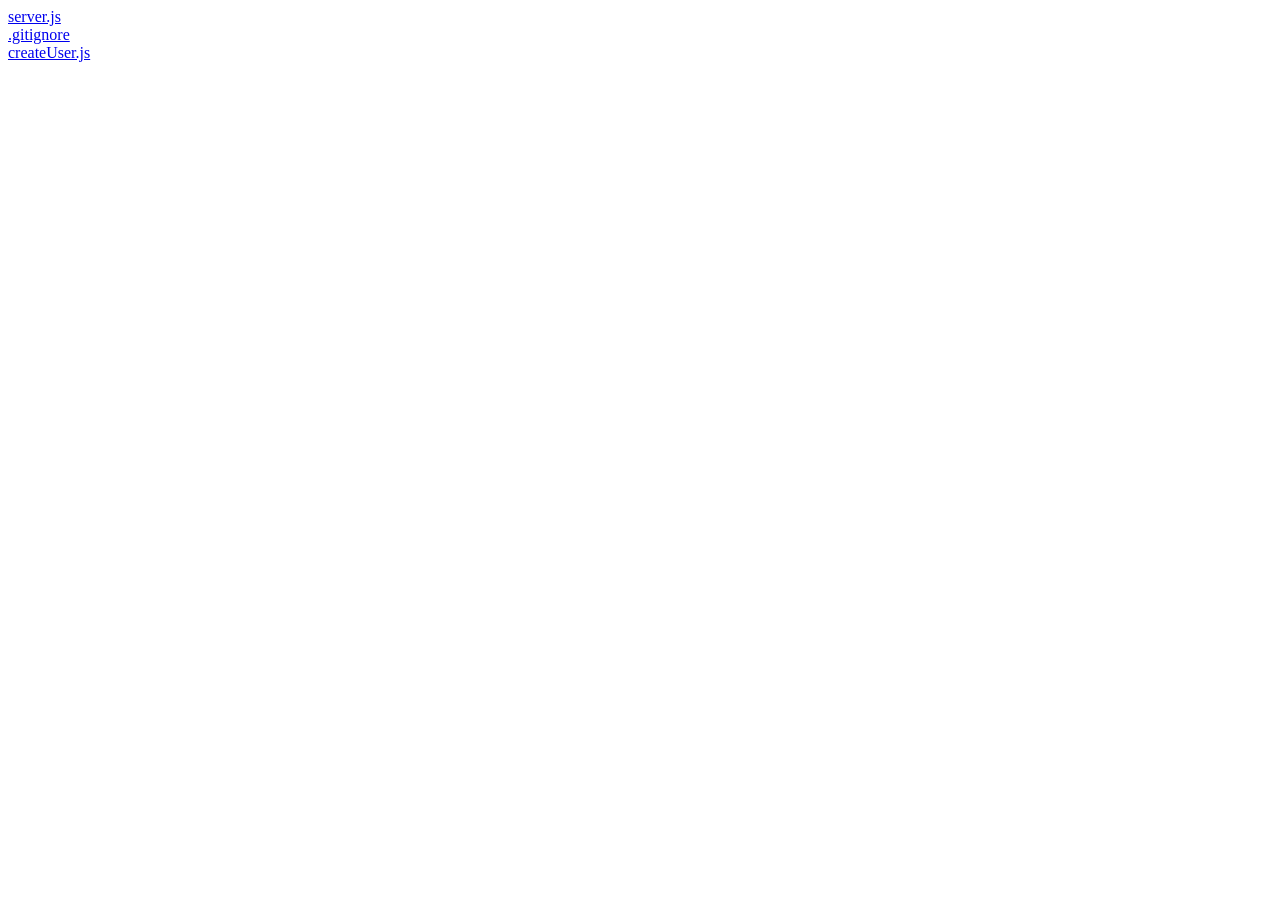
<file: exportToHTML/index.html>
<html><head><title>C:\Users\Link\IdeaProjects\Internship-Cooperative-Education-Tracking</title></head><body><a href="server.js.html">server.js</a><br /><a href=".gitignore.html">.gitignore</a><br /><a href="createUser.js.html">createUser.js</a><br /></body></html>
</file>
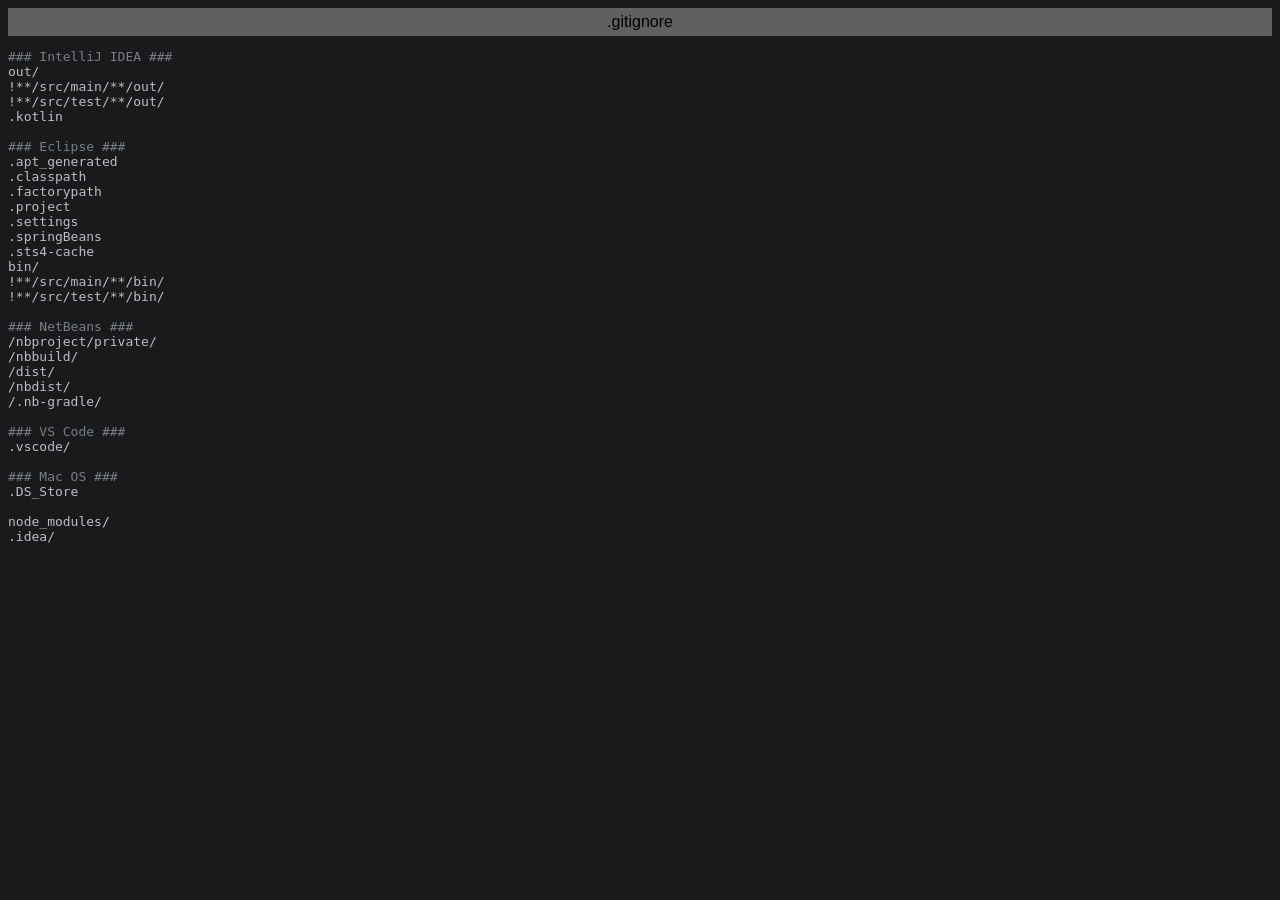
<file: exportToHTML/.gitignore.html>
<html>
<head>
<title>.gitignore</title>
<meta http-equiv="Content-Type" content="text/html; charset=utf-8">
<style type="text/css">
.s0 { color: #7a7e85;}
.s1 { color: #bcbec4;}
</style>
</head>
<body bgcolor="#191a1c">
<table CELLSPACING=0 CELLPADDING=5 COLS=1 WIDTH="100%" BGCOLOR="#606060" >
<tr><td><center>
<font face="Arial, Helvetica" color="#000000">
.gitignore</font>
</center></td></tr></table>
<pre><span class="s0">### IntelliJ IDEA ###</span>
<span class="s1">out/</span>
<span class="s1">!**/src/main/**/out/</span>
<span class="s1">!**/src/test/**/out/</span>
<span class="s1">.kotlin</span>

<span class="s0">### Eclipse ###</span>
<span class="s1">.apt_generated</span>
<span class="s1">.classpath</span>
<span class="s1">.factorypath</span>
<span class="s1">.project</span>
<span class="s1">.settings</span>
<span class="s1">.springBeans</span>
<span class="s1">.sts4-cache</span>
<span class="s1">bin/</span>
<span class="s1">!**/src/main/**/bin/</span>
<span class="s1">!**/src/test/**/bin/</span>

<span class="s0">### NetBeans ###</span>
<span class="s1">/nbproject/private/</span>
<span class="s1">/nbbuild/</span>
<span class="s1">/dist/</span>
<span class="s1">/nbdist/</span>
<span class="s1">/.nb-gradle/</span>

<span class="s0">### VS Code ###</span>
<span class="s1">.vscode/</span>

<span class="s0">### Mac OS ###</span>
<span class="s1">.DS_Store</span>

<span class="s1">node_modules/</span>
<span class="s1">.idea/</span></pre>
</body>
</html>
</file>
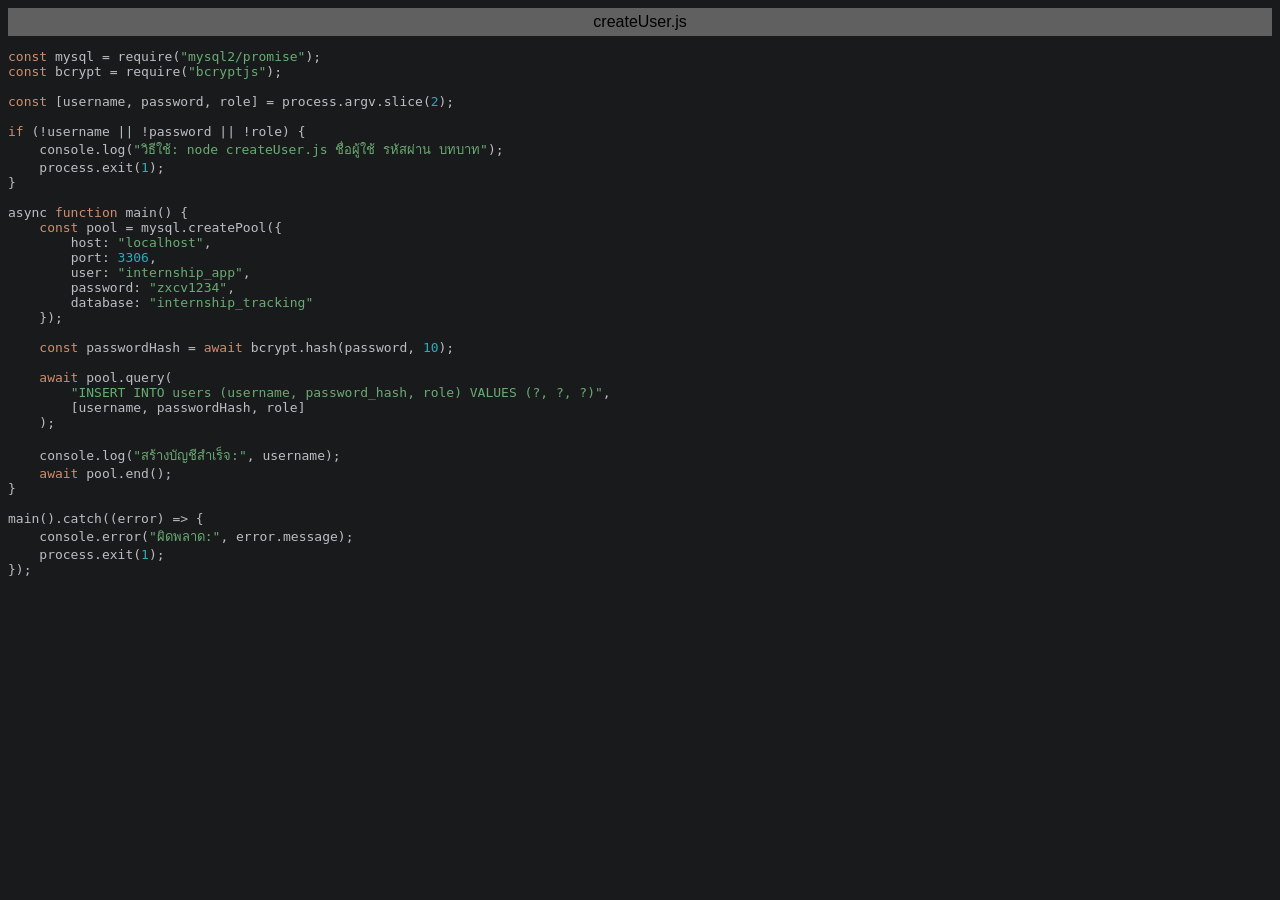
<file: exportToHTML/createUser.js.html>
<html>
<head>
<title>createUser.js</title>
<meta http-equiv="Content-Type" content="text/html; charset=utf-8">
<style type="text/css">
.s0 { color: #cf8e6d;}
.s1 { color: #bcbec4;}
.s2 { color: #bcbec4;}
.s3 { color: #6aab73;}
.s4 { color: #2aacb8;}
</style>
</head>
<body bgcolor="#191a1c">
<table CELLSPACING=0 CELLPADDING=5 COLS=1 WIDTH="100%" BGCOLOR="#606060" >
<tr><td><center>
<font face="Arial, Helvetica" color="#000000">
createUser.js</font>
</center></td></tr></table>
<pre><span class="s0">const </span><span class="s1">mysql </span><span class="s2">= </span><span class="s1">require</span><span class="s2">(</span><span class="s3">&quot;mysql2/promise&quot;</span><span class="s2">);</span>
<span class="s0">const </span><span class="s1">bcrypt </span><span class="s2">= </span><span class="s1">require</span><span class="s2">(</span><span class="s3">&quot;bcryptjs&quot;</span><span class="s2">);</span>

<span class="s0">const </span><span class="s2">[</span><span class="s1">username</span><span class="s2">, </span><span class="s1">password</span><span class="s2">, </span><span class="s1">role</span><span class="s2">] = </span><span class="s1">process</span><span class="s2">.</span><span class="s1">argv</span><span class="s2">.</span><span class="s1">slice</span><span class="s2">(</span><span class="s4">2</span><span class="s2">);</span>

<span class="s0">if </span><span class="s2">(!</span><span class="s1">username </span><span class="s2">|| !</span><span class="s1">password </span><span class="s2">|| !</span><span class="s1">role</span><span class="s2">) {</span>
    <span class="s1">console</span><span class="s2">.</span><span class="s1">log</span><span class="s2">(</span><span class="s3">&quot;วิธีใช้: node createUser.js ชื่อผู้ใช้ รหัสผ่าน บทบาท&quot;</span><span class="s2">);</span>
    <span class="s1">process</span><span class="s2">.</span><span class="s1">exit</span><span class="s2">(</span><span class="s4">1</span><span class="s2">);</span>
<span class="s2">}</span>

<span class="s1">async </span><span class="s0">function </span><span class="s1">main</span><span class="s2">() {</span>
    <span class="s0">const </span><span class="s1">pool </span><span class="s2">= </span><span class="s1">mysql</span><span class="s2">.</span><span class="s1">createPool</span><span class="s2">({</span>
        <span class="s1">host</span><span class="s2">: </span><span class="s3">&quot;localhost&quot;</span><span class="s2">,</span>
        <span class="s1">port</span><span class="s2">: </span><span class="s4">3306</span><span class="s2">,</span>
        <span class="s1">user</span><span class="s2">: </span><span class="s3">&quot;internship_app&quot;</span><span class="s2">,</span>
        <span class="s1">password</span><span class="s2">: </span><span class="s3">&quot;zxcv1234&quot;</span><span class="s2">,</span>
        <span class="s1">database</span><span class="s2">: </span><span class="s3">&quot;internship_tracking&quot;</span>
    <span class="s2">});</span>

    <span class="s0">const </span><span class="s1">passwordHash </span><span class="s2">= </span><span class="s0">await </span><span class="s1">bcrypt</span><span class="s2">.</span><span class="s1">hash</span><span class="s2">(</span><span class="s1">password</span><span class="s2">, </span><span class="s4">10</span><span class="s2">);</span>

    <span class="s0">await </span><span class="s1">pool</span><span class="s2">.</span><span class="s1">query</span><span class="s2">(</span>
        <span class="s3">&quot;INSERT INTO users (username, password_hash, role) VALUES (?, ?, ?)&quot;</span><span class="s2">,</span>
        <span class="s2">[</span><span class="s1">username</span><span class="s2">, </span><span class="s1">passwordHash</span><span class="s2">, </span><span class="s1">role</span><span class="s2">]</span>
    <span class="s2">);</span>

    <span class="s1">console</span><span class="s2">.</span><span class="s1">log</span><span class="s2">(</span><span class="s3">&quot;สร้างบัญชีสำเร็จ:&quot;</span><span class="s2">, </span><span class="s1">username</span><span class="s2">);</span>
    <span class="s0">await </span><span class="s1">pool</span><span class="s2">.</span><span class="s1">end</span><span class="s2">();</span>
<span class="s2">}</span>

<span class="s1">main</span><span class="s2">().</span><span class="s1">catch</span><span class="s2">((</span><span class="s1">error</span><span class="s2">) =&gt; {</span>
    <span class="s1">console</span><span class="s2">.</span><span class="s1">error</span><span class="s2">(</span><span class="s3">&quot;ผิดพลาด:&quot;</span><span class="s2">, </span><span class="s1">error</span><span class="s2">.</span><span class="s1">message</span><span class="s2">);</span>
    <span class="s1">process</span><span class="s2">.</span><span class="s1">exit</span><span class="s2">(</span><span class="s4">1</span><span class="s2">);</span>
<span class="s2">});</span></pre>
</body>
</html>
</file>
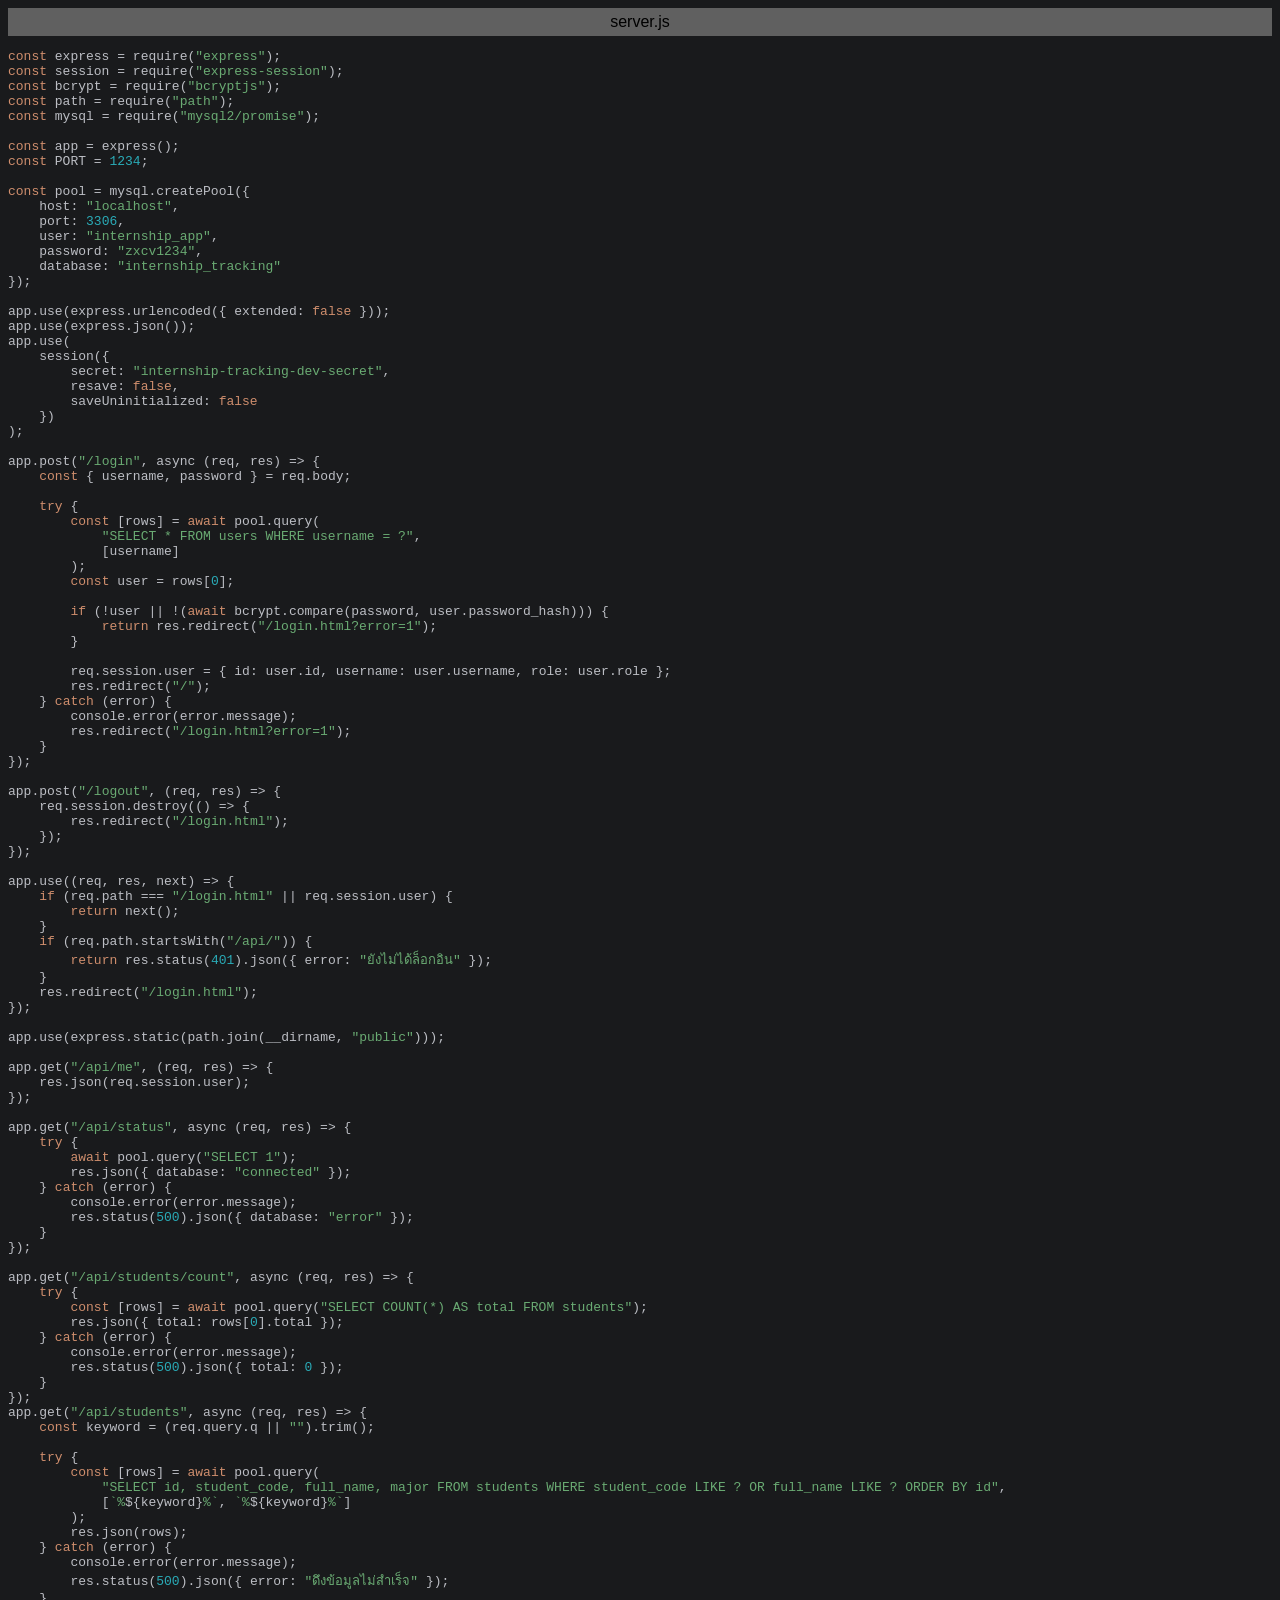
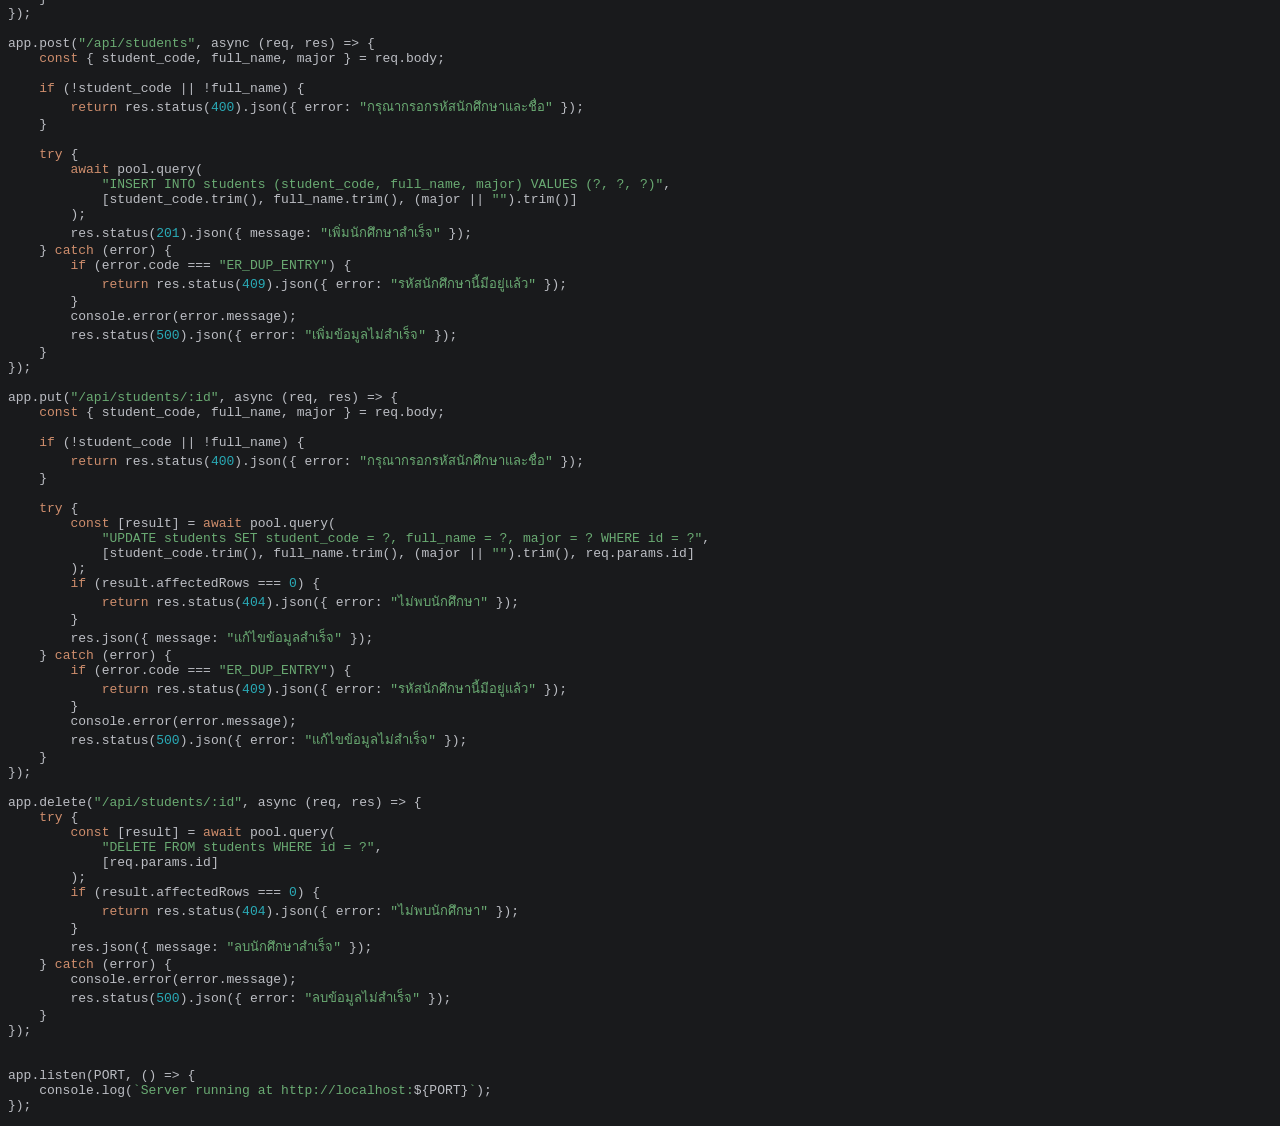
<file: exportToHTML/server.js.html>
<html>
<head>
<title>server.js</title>
<meta http-equiv="Content-Type" content="text/html; charset=utf-8">
<style type="text/css">
.s0 { color: #cf8e6d;}
.s1 { color: #bcbec4;}
.s2 { color: #bcbec4;}
.s3 { color: #6aab73;}
.s4 { color: #2aacb8;}
</style>
</head>
<body bgcolor="#191a1c">
<table CELLSPACING=0 CELLPADDING=5 COLS=1 WIDTH="100%" BGCOLOR="#606060" >
<tr><td><center>
<font face="Arial, Helvetica" color="#000000">
server.js</font>
</center></td></tr></table>
<pre><span class="s0">const </span><span class="s1">express </span><span class="s2">= </span><span class="s1">require</span><span class="s2">(</span><span class="s3">&quot;express&quot;</span><span class="s2">);</span>
<span class="s0">const </span><span class="s1">session </span><span class="s2">= </span><span class="s1">require</span><span class="s2">(</span><span class="s3">&quot;express-session&quot;</span><span class="s2">);</span>
<span class="s0">const </span><span class="s1">bcrypt </span><span class="s2">= </span><span class="s1">require</span><span class="s2">(</span><span class="s3">&quot;bcryptjs&quot;</span><span class="s2">);</span>
<span class="s0">const </span><span class="s1">path </span><span class="s2">= </span><span class="s1">require</span><span class="s2">(</span><span class="s3">&quot;path&quot;</span><span class="s2">);</span>
<span class="s0">const </span><span class="s1">mysql </span><span class="s2">= </span><span class="s1">require</span><span class="s2">(</span><span class="s3">&quot;mysql2/promise&quot;</span><span class="s2">);</span>

<span class="s0">const </span><span class="s1">app </span><span class="s2">= </span><span class="s1">express</span><span class="s2">();</span>
<span class="s0">const </span><span class="s1">PORT </span><span class="s2">= </span><span class="s4">1234</span><span class="s2">;</span>

<span class="s0">const </span><span class="s1">pool </span><span class="s2">= </span><span class="s1">mysql</span><span class="s2">.</span><span class="s1">createPool</span><span class="s2">({</span>
    <span class="s1">host</span><span class="s2">: </span><span class="s3">&quot;localhost&quot;</span><span class="s2">,</span>
    <span class="s1">port</span><span class="s2">: </span><span class="s4">3306</span><span class="s2">,</span>
    <span class="s1">user</span><span class="s2">: </span><span class="s3">&quot;internship_app&quot;</span><span class="s2">,</span>
    <span class="s1">password</span><span class="s2">: </span><span class="s3">&quot;zxcv1234&quot;</span><span class="s2">,</span>
    <span class="s1">database</span><span class="s2">: </span><span class="s3">&quot;internship_tracking&quot;</span>
<span class="s2">});</span>

<span class="s1">app</span><span class="s2">.</span><span class="s1">use</span><span class="s2">(</span><span class="s1">express</span><span class="s2">.</span><span class="s1">urlencoded</span><span class="s2">({ </span><span class="s1">extended</span><span class="s2">: </span><span class="s0">false </span><span class="s2">}));</span>
<span class="s1">app</span><span class="s2">.</span><span class="s1">use</span><span class="s2">(</span><span class="s1">express</span><span class="s2">.</span><span class="s1">json</span><span class="s2">());</span>
<span class="s1">app</span><span class="s2">.</span><span class="s1">use</span><span class="s2">(</span>
    <span class="s1">session</span><span class="s2">({</span>
        <span class="s1">secret</span><span class="s2">: </span><span class="s3">&quot;internship-tracking-dev-secret&quot;</span><span class="s2">,</span>
        <span class="s1">resave</span><span class="s2">: </span><span class="s0">false</span><span class="s2">,</span>
        <span class="s1">saveUninitialized</span><span class="s2">: </span><span class="s0">false</span>
    <span class="s2">})</span>
<span class="s2">);</span>

<span class="s1">app</span><span class="s2">.</span><span class="s1">post</span><span class="s2">(</span><span class="s3">&quot;/login&quot;</span><span class="s2">, </span><span class="s1">async </span><span class="s2">(</span><span class="s1">req</span><span class="s2">, </span><span class="s1">res</span><span class="s2">) =&gt; {</span>
    <span class="s0">const </span><span class="s2">{ </span><span class="s1">username</span><span class="s2">, </span><span class="s1">password </span><span class="s2">} = </span><span class="s1">req</span><span class="s2">.</span><span class="s1">body</span><span class="s2">;</span>

    <span class="s0">try </span><span class="s2">{</span>
        <span class="s0">const </span><span class="s2">[</span><span class="s1">rows</span><span class="s2">] = </span><span class="s0">await </span><span class="s1">pool</span><span class="s2">.</span><span class="s1">query</span><span class="s2">(</span>
            <span class="s3">&quot;SELECT * FROM users WHERE username = ?&quot;</span><span class="s2">,</span>
            <span class="s2">[</span><span class="s1">username</span><span class="s2">]</span>
        <span class="s2">);</span>
        <span class="s0">const </span><span class="s1">user </span><span class="s2">= </span><span class="s1">rows</span><span class="s2">[</span><span class="s4">0</span><span class="s2">];</span>

        <span class="s0">if </span><span class="s2">(!</span><span class="s1">user </span><span class="s2">|| !(</span><span class="s0">await </span><span class="s1">bcrypt</span><span class="s2">.</span><span class="s1">compare</span><span class="s2">(</span><span class="s1">password</span><span class="s2">, </span><span class="s1">user</span><span class="s2">.</span><span class="s1">password_hash</span><span class="s2">))) {</span>
            <span class="s0">return </span><span class="s1">res</span><span class="s2">.</span><span class="s1">redirect</span><span class="s2">(</span><span class="s3">&quot;/login.html?error=1&quot;</span><span class="s2">);</span>
        <span class="s2">}</span>

        <span class="s1">req</span><span class="s2">.</span><span class="s1">session</span><span class="s2">.</span><span class="s1">user </span><span class="s2">= { </span><span class="s1">id</span><span class="s2">: </span><span class="s1">user</span><span class="s2">.</span><span class="s1">id</span><span class="s2">, </span><span class="s1">username</span><span class="s2">: </span><span class="s1">user</span><span class="s2">.</span><span class="s1">username</span><span class="s2">, </span><span class="s1">role</span><span class="s2">: </span><span class="s1">user</span><span class="s2">.</span><span class="s1">role </span><span class="s2">};</span>
        <span class="s1">res</span><span class="s2">.</span><span class="s1">redirect</span><span class="s2">(</span><span class="s3">&quot;/&quot;</span><span class="s2">);</span>
    <span class="s2">} </span><span class="s0">catch </span><span class="s2">(</span><span class="s1">error</span><span class="s2">) {</span>
        <span class="s1">console</span><span class="s2">.</span><span class="s1">error</span><span class="s2">(</span><span class="s1">error</span><span class="s2">.</span><span class="s1">message</span><span class="s2">);</span>
        <span class="s1">res</span><span class="s2">.</span><span class="s1">redirect</span><span class="s2">(</span><span class="s3">&quot;/login.html?error=1&quot;</span><span class="s2">);</span>
    <span class="s2">}</span>
<span class="s2">});</span>

<span class="s1">app</span><span class="s2">.</span><span class="s1">post</span><span class="s2">(</span><span class="s3">&quot;/logout&quot;</span><span class="s2">, (</span><span class="s1">req</span><span class="s2">, </span><span class="s1">res</span><span class="s2">) =&gt; {</span>
    <span class="s1">req</span><span class="s2">.</span><span class="s1">session</span><span class="s2">.</span><span class="s1">destroy</span><span class="s2">(() =&gt; {</span>
        <span class="s1">res</span><span class="s2">.</span><span class="s1">redirect</span><span class="s2">(</span><span class="s3">&quot;/login.html&quot;</span><span class="s2">);</span>
    <span class="s2">});</span>
<span class="s2">});</span>

<span class="s1">app</span><span class="s2">.</span><span class="s1">use</span><span class="s2">((</span><span class="s1">req</span><span class="s2">, </span><span class="s1">res</span><span class="s2">, </span><span class="s1">next</span><span class="s2">) =&gt; {</span>
    <span class="s0">if </span><span class="s2">(</span><span class="s1">req</span><span class="s2">.</span><span class="s1">path </span><span class="s2">=== </span><span class="s3">&quot;/login.html&quot; </span><span class="s2">|| </span><span class="s1">req</span><span class="s2">.</span><span class="s1">session</span><span class="s2">.</span><span class="s1">user</span><span class="s2">) {</span>
        <span class="s0">return </span><span class="s1">next</span><span class="s2">();</span>
    <span class="s2">}</span>
    <span class="s0">if </span><span class="s2">(</span><span class="s1">req</span><span class="s2">.</span><span class="s1">path</span><span class="s2">.</span><span class="s1">startsWith</span><span class="s2">(</span><span class="s3">&quot;/api/&quot;</span><span class="s2">)) {</span>
        <span class="s0">return </span><span class="s1">res</span><span class="s2">.</span><span class="s1">status</span><span class="s2">(</span><span class="s4">401</span><span class="s2">).</span><span class="s1">json</span><span class="s2">({ </span><span class="s1">error</span><span class="s2">: </span><span class="s3">&quot;ยังไม่ได้ล็อกอิน&quot; </span><span class="s2">});</span>
    <span class="s2">}</span>
    <span class="s1">res</span><span class="s2">.</span><span class="s1">redirect</span><span class="s2">(</span><span class="s3">&quot;/login.html&quot;</span><span class="s2">);</span>
<span class="s2">});</span>

<span class="s1">app</span><span class="s2">.</span><span class="s1">use</span><span class="s2">(</span><span class="s1">express</span><span class="s2">.</span><span class="s1">static</span><span class="s2">(</span><span class="s1">path</span><span class="s2">.</span><span class="s1">join</span><span class="s2">(</span><span class="s1">__dirname</span><span class="s2">, </span><span class="s3">&quot;public&quot;</span><span class="s2">)));</span>

<span class="s1">app</span><span class="s2">.</span><span class="s1">get</span><span class="s2">(</span><span class="s3">&quot;/api/me&quot;</span><span class="s2">, (</span><span class="s1">req</span><span class="s2">, </span><span class="s1">res</span><span class="s2">) =&gt; {</span>
    <span class="s1">res</span><span class="s2">.</span><span class="s1">json</span><span class="s2">(</span><span class="s1">req</span><span class="s2">.</span><span class="s1">session</span><span class="s2">.</span><span class="s1">user</span><span class="s2">);</span>
<span class="s2">});</span>

<span class="s1">app</span><span class="s2">.</span><span class="s1">get</span><span class="s2">(</span><span class="s3">&quot;/api/status&quot;</span><span class="s2">, </span><span class="s1">async </span><span class="s2">(</span><span class="s1">req</span><span class="s2">, </span><span class="s1">res</span><span class="s2">) =&gt; {</span>
    <span class="s0">try </span><span class="s2">{</span>
        <span class="s0">await </span><span class="s1">pool</span><span class="s2">.</span><span class="s1">query</span><span class="s2">(</span><span class="s3">&quot;SELECT 1&quot;</span><span class="s2">);</span>
        <span class="s1">res</span><span class="s2">.</span><span class="s1">json</span><span class="s2">({ </span><span class="s1">database</span><span class="s2">: </span><span class="s3">&quot;connected&quot; </span><span class="s2">});</span>
    <span class="s2">} </span><span class="s0">catch </span><span class="s2">(</span><span class="s1">error</span><span class="s2">) {</span>
        <span class="s1">console</span><span class="s2">.</span><span class="s1">error</span><span class="s2">(</span><span class="s1">error</span><span class="s2">.</span><span class="s1">message</span><span class="s2">);</span>
        <span class="s1">res</span><span class="s2">.</span><span class="s1">status</span><span class="s2">(</span><span class="s4">500</span><span class="s2">).</span><span class="s1">json</span><span class="s2">({ </span><span class="s1">database</span><span class="s2">: </span><span class="s3">&quot;error&quot; </span><span class="s2">});</span>
    <span class="s2">}</span>
<span class="s2">});</span>

<span class="s1">app</span><span class="s2">.</span><span class="s1">get</span><span class="s2">(</span><span class="s3">&quot;/api/students/count&quot;</span><span class="s2">, </span><span class="s1">async </span><span class="s2">(</span><span class="s1">req</span><span class="s2">, </span><span class="s1">res</span><span class="s2">) =&gt; {</span>
    <span class="s0">try </span><span class="s2">{</span>
        <span class="s0">const </span><span class="s2">[</span><span class="s1">rows</span><span class="s2">] = </span><span class="s0">await </span><span class="s1">pool</span><span class="s2">.</span><span class="s1">query</span><span class="s2">(</span><span class="s3">&quot;SELECT COUNT(*) AS total FROM students&quot;</span><span class="s2">);</span>
        <span class="s1">res</span><span class="s2">.</span><span class="s1">json</span><span class="s2">({ </span><span class="s1">total</span><span class="s2">: </span><span class="s1">rows</span><span class="s2">[</span><span class="s4">0</span><span class="s2">].</span><span class="s1">total </span><span class="s2">});</span>
    <span class="s2">} </span><span class="s0">catch </span><span class="s2">(</span><span class="s1">error</span><span class="s2">) {</span>
        <span class="s1">console</span><span class="s2">.</span><span class="s1">error</span><span class="s2">(</span><span class="s1">error</span><span class="s2">.</span><span class="s1">message</span><span class="s2">);</span>
        <span class="s1">res</span><span class="s2">.</span><span class="s1">status</span><span class="s2">(</span><span class="s4">500</span><span class="s2">).</span><span class="s1">json</span><span class="s2">({ </span><span class="s1">total</span><span class="s2">: </span><span class="s4">0 </span><span class="s2">});</span>
    <span class="s2">}</span>
<span class="s2">});</span>
<span class="s1">app</span><span class="s2">.</span><span class="s1">get</span><span class="s2">(</span><span class="s3">&quot;/api/students&quot;</span><span class="s2">, </span><span class="s1">async </span><span class="s2">(</span><span class="s1">req</span><span class="s2">, </span><span class="s1">res</span><span class="s2">) =&gt; {</span>
    <span class="s0">const </span><span class="s1">keyword </span><span class="s2">= (</span><span class="s1">req</span><span class="s2">.</span><span class="s1">query</span><span class="s2">.</span><span class="s1">q </span><span class="s2">|| </span><span class="s3">&quot;&quot;</span><span class="s2">).</span><span class="s1">trim</span><span class="s2">();</span>

    <span class="s0">try </span><span class="s2">{</span>
        <span class="s0">const </span><span class="s2">[</span><span class="s1">rows</span><span class="s2">] = </span><span class="s0">await </span><span class="s1">pool</span><span class="s2">.</span><span class="s1">query</span><span class="s2">(</span>
            <span class="s3">&quot;SELECT id, student_code, full_name, major FROM students WHERE student_code LIKE ? OR full_name LIKE ? ORDER BY id&quot;</span><span class="s2">,</span>
            <span class="s2">[</span><span class="s3">`%</span><span class="s1">$</span><span class="s2">{</span><span class="s1">keyword</span><span class="s2">}</span><span class="s3">%`</span><span class="s2">, </span><span class="s3">`%</span><span class="s1">$</span><span class="s2">{</span><span class="s1">keyword</span><span class="s2">}</span><span class="s3">%`</span><span class="s2">]</span>
        <span class="s2">);</span>
        <span class="s1">res</span><span class="s2">.</span><span class="s1">json</span><span class="s2">(</span><span class="s1">rows</span><span class="s2">);</span>
    <span class="s2">} </span><span class="s0">catch </span><span class="s2">(</span><span class="s1">error</span><span class="s2">) {</span>
        <span class="s1">console</span><span class="s2">.</span><span class="s1">error</span><span class="s2">(</span><span class="s1">error</span><span class="s2">.</span><span class="s1">message</span><span class="s2">);</span>
        <span class="s1">res</span><span class="s2">.</span><span class="s1">status</span><span class="s2">(</span><span class="s4">500</span><span class="s2">).</span><span class="s1">json</span><span class="s2">({ </span><span class="s1">error</span><span class="s2">: </span><span class="s3">&quot;ดึงข้อมูลไม่สำเร็จ&quot; </span><span class="s2">});</span>
    <span class="s2">}</span>
<span class="s2">});</span>

<span class="s1">app</span><span class="s2">.</span><span class="s1">post</span><span class="s2">(</span><span class="s3">&quot;/api/students&quot;</span><span class="s2">, </span><span class="s1">async </span><span class="s2">(</span><span class="s1">req</span><span class="s2">, </span><span class="s1">res</span><span class="s2">) =&gt; {</span>
    <span class="s0">const </span><span class="s2">{ </span><span class="s1">student_code</span><span class="s2">, </span><span class="s1">full_name</span><span class="s2">, </span><span class="s1">major </span><span class="s2">} = </span><span class="s1">req</span><span class="s2">.</span><span class="s1">body</span><span class="s2">;</span>

    <span class="s0">if </span><span class="s2">(!</span><span class="s1">student_code </span><span class="s2">|| !</span><span class="s1">full_name</span><span class="s2">) {</span>
        <span class="s0">return </span><span class="s1">res</span><span class="s2">.</span><span class="s1">status</span><span class="s2">(</span><span class="s4">400</span><span class="s2">).</span><span class="s1">json</span><span class="s2">({ </span><span class="s1">error</span><span class="s2">: </span><span class="s3">&quot;กรุณากรอกรหัสนักศึกษาและชื่อ&quot; </span><span class="s2">});</span>
    <span class="s2">}</span>

    <span class="s0">try </span><span class="s2">{</span>
        <span class="s0">await </span><span class="s1">pool</span><span class="s2">.</span><span class="s1">query</span><span class="s2">(</span>
            <span class="s3">&quot;INSERT INTO students (student_code, full_name, major) VALUES (?, ?, ?)&quot;</span><span class="s2">,</span>
            <span class="s2">[</span><span class="s1">student_code</span><span class="s2">.</span><span class="s1">trim</span><span class="s2">(), </span><span class="s1">full_name</span><span class="s2">.</span><span class="s1">trim</span><span class="s2">(), (</span><span class="s1">major </span><span class="s2">|| </span><span class="s3">&quot;&quot;</span><span class="s2">).</span><span class="s1">trim</span><span class="s2">()]</span>
        <span class="s2">);</span>
        <span class="s1">res</span><span class="s2">.</span><span class="s1">status</span><span class="s2">(</span><span class="s4">201</span><span class="s2">).</span><span class="s1">json</span><span class="s2">({ </span><span class="s1">message</span><span class="s2">: </span><span class="s3">&quot;เพิ่มนักศึกษาสำเร็จ&quot; </span><span class="s2">});</span>
    <span class="s2">} </span><span class="s0">catch </span><span class="s2">(</span><span class="s1">error</span><span class="s2">) {</span>
        <span class="s0">if </span><span class="s2">(</span><span class="s1">error</span><span class="s2">.</span><span class="s1">code </span><span class="s2">=== </span><span class="s3">&quot;ER_DUP_ENTRY&quot;</span><span class="s2">) {</span>
            <span class="s0">return </span><span class="s1">res</span><span class="s2">.</span><span class="s1">status</span><span class="s2">(</span><span class="s4">409</span><span class="s2">).</span><span class="s1">json</span><span class="s2">({ </span><span class="s1">error</span><span class="s2">: </span><span class="s3">&quot;รหัสนักศึกษานี้มีอยู่แล้ว&quot; </span><span class="s2">});</span>
        <span class="s2">}</span>
        <span class="s1">console</span><span class="s2">.</span><span class="s1">error</span><span class="s2">(</span><span class="s1">error</span><span class="s2">.</span><span class="s1">message</span><span class="s2">);</span>
        <span class="s1">res</span><span class="s2">.</span><span class="s1">status</span><span class="s2">(</span><span class="s4">500</span><span class="s2">).</span><span class="s1">json</span><span class="s2">({ </span><span class="s1">error</span><span class="s2">: </span><span class="s3">&quot;เพิ่มข้อมูลไม่สำเร็จ&quot; </span><span class="s2">});</span>
    <span class="s2">}</span>
<span class="s2">});</span>

<span class="s1">app</span><span class="s2">.</span><span class="s1">put</span><span class="s2">(</span><span class="s3">&quot;/api/students/:id&quot;</span><span class="s2">, </span><span class="s1">async </span><span class="s2">(</span><span class="s1">req</span><span class="s2">, </span><span class="s1">res</span><span class="s2">) =&gt; {</span>
    <span class="s0">const </span><span class="s2">{ </span><span class="s1">student_code</span><span class="s2">, </span><span class="s1">full_name</span><span class="s2">, </span><span class="s1">major </span><span class="s2">} = </span><span class="s1">req</span><span class="s2">.</span><span class="s1">body</span><span class="s2">;</span>

    <span class="s0">if </span><span class="s2">(!</span><span class="s1">student_code </span><span class="s2">|| !</span><span class="s1">full_name</span><span class="s2">) {</span>
        <span class="s0">return </span><span class="s1">res</span><span class="s2">.</span><span class="s1">status</span><span class="s2">(</span><span class="s4">400</span><span class="s2">).</span><span class="s1">json</span><span class="s2">({ </span><span class="s1">error</span><span class="s2">: </span><span class="s3">&quot;กรุณากรอกรหัสนักศึกษาและชื่อ&quot; </span><span class="s2">});</span>
    <span class="s2">}</span>

    <span class="s0">try </span><span class="s2">{</span>
        <span class="s0">const </span><span class="s2">[</span><span class="s1">result</span><span class="s2">] = </span><span class="s0">await </span><span class="s1">pool</span><span class="s2">.</span><span class="s1">query</span><span class="s2">(</span>
            <span class="s3">&quot;UPDATE students SET student_code = ?, full_name = ?, major = ? WHERE id = ?&quot;</span><span class="s2">,</span>
            <span class="s2">[</span><span class="s1">student_code</span><span class="s2">.</span><span class="s1">trim</span><span class="s2">(), </span><span class="s1">full_name</span><span class="s2">.</span><span class="s1">trim</span><span class="s2">(), (</span><span class="s1">major </span><span class="s2">|| </span><span class="s3">&quot;&quot;</span><span class="s2">).</span><span class="s1">trim</span><span class="s2">(), </span><span class="s1">req</span><span class="s2">.</span><span class="s1">params</span><span class="s2">.</span><span class="s1">id</span><span class="s2">]</span>
        <span class="s2">);</span>
        <span class="s0">if </span><span class="s2">(</span><span class="s1">result</span><span class="s2">.</span><span class="s1">affectedRows </span><span class="s2">=== </span><span class="s4">0</span><span class="s2">) {</span>
            <span class="s0">return </span><span class="s1">res</span><span class="s2">.</span><span class="s1">status</span><span class="s2">(</span><span class="s4">404</span><span class="s2">).</span><span class="s1">json</span><span class="s2">({ </span><span class="s1">error</span><span class="s2">: </span><span class="s3">&quot;ไม่พบนักศึกษา&quot; </span><span class="s2">});</span>
        <span class="s2">}</span>
        <span class="s1">res</span><span class="s2">.</span><span class="s1">json</span><span class="s2">({ </span><span class="s1">message</span><span class="s2">: </span><span class="s3">&quot;แก้ไขข้อมูลสำเร็จ&quot; </span><span class="s2">});</span>
    <span class="s2">} </span><span class="s0">catch </span><span class="s2">(</span><span class="s1">error</span><span class="s2">) {</span>
        <span class="s0">if </span><span class="s2">(</span><span class="s1">error</span><span class="s2">.</span><span class="s1">code </span><span class="s2">=== </span><span class="s3">&quot;ER_DUP_ENTRY&quot;</span><span class="s2">) {</span>
            <span class="s0">return </span><span class="s1">res</span><span class="s2">.</span><span class="s1">status</span><span class="s2">(</span><span class="s4">409</span><span class="s2">).</span><span class="s1">json</span><span class="s2">({ </span><span class="s1">error</span><span class="s2">: </span><span class="s3">&quot;รหัสนักศึกษานี้มีอยู่แล้ว&quot; </span><span class="s2">});</span>
        <span class="s2">}</span>
        <span class="s1">console</span><span class="s2">.</span><span class="s1">error</span><span class="s2">(</span><span class="s1">error</span><span class="s2">.</span><span class="s1">message</span><span class="s2">);</span>
        <span class="s1">res</span><span class="s2">.</span><span class="s1">status</span><span class="s2">(</span><span class="s4">500</span><span class="s2">).</span><span class="s1">json</span><span class="s2">({ </span><span class="s1">error</span><span class="s2">: </span><span class="s3">&quot;แก้ไขข้อมูลไม่สำเร็จ&quot; </span><span class="s2">});</span>
    <span class="s2">}</span>
<span class="s2">});</span>

<span class="s1">app</span><span class="s2">.</span><span class="s1">delete</span><span class="s2">(</span><span class="s3">&quot;/api/students/:id&quot;</span><span class="s2">, </span><span class="s1">async </span><span class="s2">(</span><span class="s1">req</span><span class="s2">, </span><span class="s1">res</span><span class="s2">) =&gt; {</span>
    <span class="s0">try </span><span class="s2">{</span>
        <span class="s0">const </span><span class="s2">[</span><span class="s1">result</span><span class="s2">] = </span><span class="s0">await </span><span class="s1">pool</span><span class="s2">.</span><span class="s1">query</span><span class="s2">(</span>
            <span class="s3">&quot;DELETE FROM students WHERE id = ?&quot;</span><span class="s2">,</span>
            <span class="s2">[</span><span class="s1">req</span><span class="s2">.</span><span class="s1">params</span><span class="s2">.</span><span class="s1">id</span><span class="s2">]</span>
        <span class="s2">);</span>
        <span class="s0">if </span><span class="s2">(</span><span class="s1">result</span><span class="s2">.</span><span class="s1">affectedRows </span><span class="s2">=== </span><span class="s4">0</span><span class="s2">) {</span>
            <span class="s0">return </span><span class="s1">res</span><span class="s2">.</span><span class="s1">status</span><span class="s2">(</span><span class="s4">404</span><span class="s2">).</span><span class="s1">json</span><span class="s2">({ </span><span class="s1">error</span><span class="s2">: </span><span class="s3">&quot;ไม่พบนักศึกษา&quot; </span><span class="s2">});</span>
        <span class="s2">}</span>
        <span class="s1">res</span><span class="s2">.</span><span class="s1">json</span><span class="s2">({ </span><span class="s1">message</span><span class="s2">: </span><span class="s3">&quot;ลบนักศึกษาสำเร็จ&quot; </span><span class="s2">});</span>
    <span class="s2">} </span><span class="s0">catch </span><span class="s2">(</span><span class="s1">error</span><span class="s2">) {</span>
        <span class="s1">console</span><span class="s2">.</span><span class="s1">error</span><span class="s2">(</span><span class="s1">error</span><span class="s2">.</span><span class="s1">message</span><span class="s2">);</span>
        <span class="s1">res</span><span class="s2">.</span><span class="s1">status</span><span class="s2">(</span><span class="s4">500</span><span class="s2">).</span><span class="s1">json</span><span class="s2">({ </span><span class="s1">error</span><span class="s2">: </span><span class="s3">&quot;ลบข้อมูลไม่สำเร็จ&quot; </span><span class="s2">});</span>
    <span class="s2">}</span>
<span class="s2">});</span>


<span class="s1">app</span><span class="s2">.</span><span class="s1">listen</span><span class="s2">(</span><span class="s1">PORT</span><span class="s2">, () =&gt; {</span>
    <span class="s1">console</span><span class="s2">.</span><span class="s1">log</span><span class="s2">(</span><span class="s3">`Server running at http://localhost:</span><span class="s1">$</span><span class="s2">{</span><span class="s1">PORT</span><span class="s2">}</span><span class="s3">`</span><span class="s2">);</span>
<span class="s2">});</span></pre>
</body>
</html>
</file>
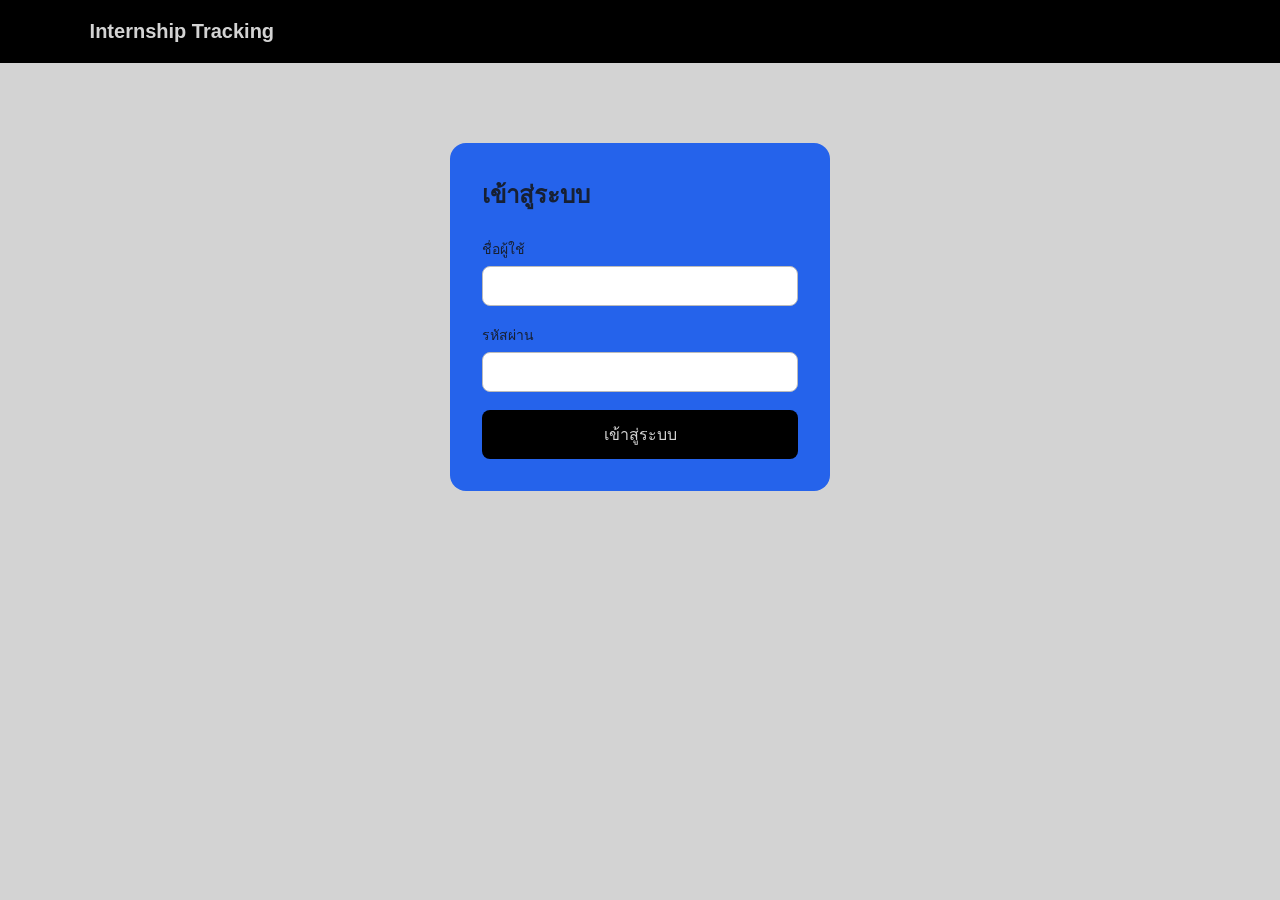
<file: public/login.html>
<!DOCTYPE html>
<html lang="th">
<head>
    <meta charset="UTF-8">
    <meta name="viewport" content="width=device-width, initial-scale=1.0">
    <title>เข้าสู่ระบบ | Internship Tracking</title>
    <style>
        *{ box-sizing: border-box }
        body {
            margin: 0;
            font-family: Arial, Tahoma, sans-serif;
            background: #D3D3D3;
            color: #172033;
        }
        .topbar{
            background: black;
            color: #D3D3D3;
            padding: 20px 7%;
            font-size: 20px;
            font-weight: bold;
        }
        .login-card {
            background: #2563eb;
            max-width: 380px;
            margin: 80px auto;
            padding: 32px;
            border-radius: 16px;
        }
        h1 { margin: 0 0 24px; font-size: 24px; }
        label { display: block; margin-bottom: 6px; font-size: 14px; }
        input {
            width: 100%;
            padding: 10px 12px;
            margin-bottom: 18px;
            border: 1px solid #bbb;
            border-radius: 8px;
            font-size: 16px;
        }
        button {
            width: 100%;
            padding: 12px;
            background: #000;
            color: #D3D3D3;
            border: none;
            border-radius: 8px;
            font-size: 16px;
            cursor: pointer;
        }
        button:hover { background: #D3D3D3; }
        .error {
            display: none;
            background: #fee2e2;
            color: #b91c1c;
            padding: 10px 12px;
            border-radius: 8px;
            margin-bottom: 18px;
            font-size: 14px;
        }
    </style>
</head>
<body>
    <header class="topbar">Internship Tracking</header>
    <main class="login-card">
        <h1>เข้าสู่ระบบ</h1>
        <div id="errorMessage" class="error">ชื่อ หรือ รหัสผ่าน ไม่ถูกต้อง</div>
        <form method="POST" action="/login">
            <label for="username">ชื่อผู้ใช้</label>
            <input type="text" id="username" name="username" required>
            <label for="password">รหัสผ่าน</label>
            <input type="password" id="password" name="password" required>
            <button type="submit">เข้าสู่ระบบ</button>
        </form>
    </main>

    <script>
        if (new URLSearchParams(location.search).get("error")){
            document.getElementById("errorMessage").style.display = "block";
        }
    </script>
</body>
</html>
</file>
